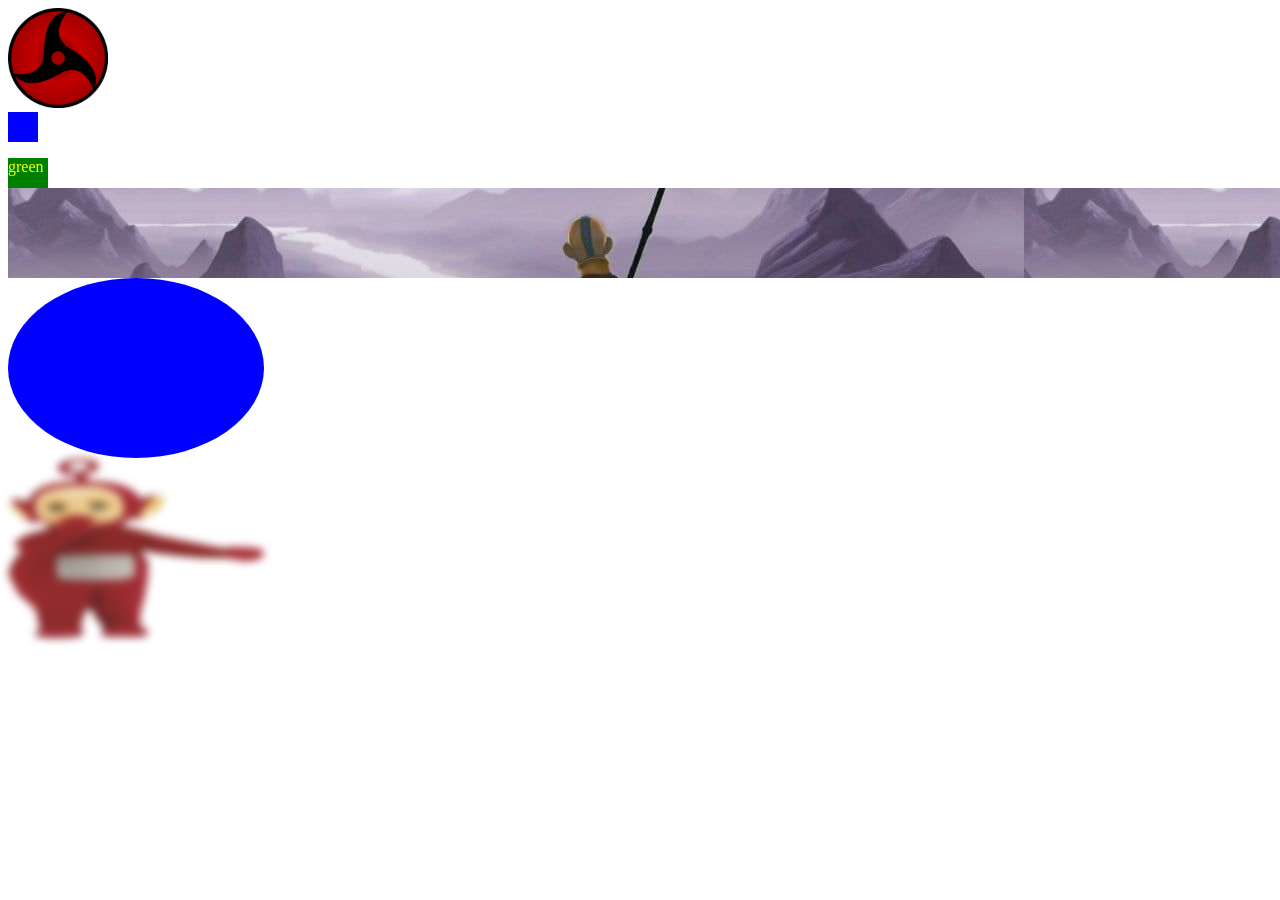
<file: index.html>
<!DOCTYPE html>
<html lang="en">
<head>
    <meta charset="UTF-8">
    <meta http-equiv="X-UA-Compatible" content="IE=edge">
    <meta name="viewport" content="width=device-width, initial-scale=1.0">
    <link rel="stylesheet" href="style.css" >

    <title>Document</title>
</head>
<body>
    

<img id="img1" src="img4.png" alt="">

<div id="blue"></div>

<div id="green"><p id="tgreen">green</p></div>

<div id="forest"></div>

<div id="blues"></div>

<img id="tel" src="tel.webp" alt="">





</body>
</html>
</file>
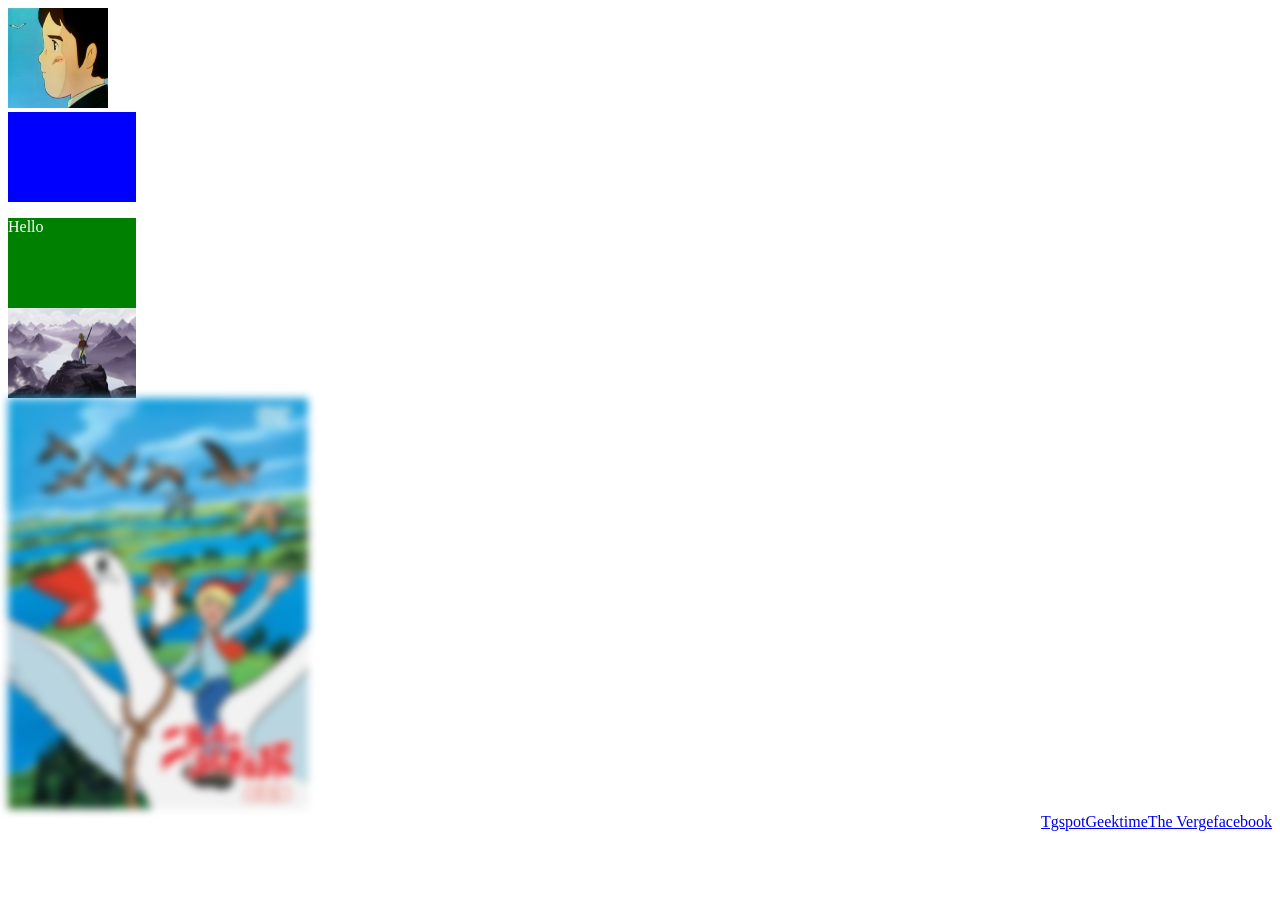
<file: index1.html>
<!DOCTYPE html>
<html lang="en">
<head>
    <meta charset="UTF-8">
    <meta http-equiv="X-UA-Compatible" content="IE=edge">
    <meta name="viewport" content="width=device-width, initial-scale=1.0">
    <title>Document</title>
    <link rel="stylesheet" href="style1.css" media="screen and (min-width:600px)"/>
    <link rel="stylesheet" href="style2.css" media="screen and (max-width:600px)"/>

    <img id="marko" src="marko.jpg" alt="">

    <div id="blue"></div>

    <div id="green"><p id="greenp">Hello</p></div>

    <div id="forest">
        <img id="avam" src="avatar.jpg" alt="">
        <img id="avaf" src="avatarforest.png" alt="">
    </div>

    <img id="nils" src="nils.jpg" alt="">

    <div class="links">
        <a href="https://www.facebook.com/">facebook</a>
        <br>
        <a href="https://www.theverge.com/">The Verge</a>
        <br>
        <a href="https://www.geektime.co.il/">Geektime</a>
        <br>
        <a href="https://www.tgspot.co.il/">Tgspot</a>

    </div>


</head>
<body>
    
</body>
</html>
</file>
<file: style.css>
@media screen and (min-width:600px){
    #img1{
        width: 100px;
        height: 100px;
    }
}
@media screen and (max-width:600px){
    #img1{
        width: 30px;
        height: 30px;
    }
}



@media screen and (max-width:600px){
    #blue{
        width: 30px;
        height: 30px;
        background-color: red;
    }
}
@media screen and (min-width:600px){
    #blue{
        width: 30px;
        height: 30px;
        background-color: blue;
    }
}

#green{
    width: 40px;
    height: 30px;
    background-color: green;
}
@media screen and (max-width:600px){
    #tgreen{
        width: 40px;
        height: 30px;
        color: white;
    }
}
@media screen and (min-width:600px){
    #tgreen{
        width: 40px;
        height: 30px;
        color: yellow;
    }
}

#forest{
    width: 10vw;
    height: 10vh;
    background-image: url(avatar.jpg);
    size: 20vh;
}


@media screen and (min-width:600px) {
    #forest{
        width: 100vw;
        background-image: url(avatar.jpg);
        background-size: auto;
    background-attachment: fixed;    }
    
}
@media screen and (max-width:600px) {
    #forest{
        width: 100vw;
        background-image: url(avatarforest.png);
        background-size: auto;
        background-attachment: fixed;
    }
}

#blues{
    width: 20vw;
    height: 20vh;
    border-radius: 70%;
    background-color: blue;
}
@media screen and(min-width:600px) {
    #blues{
    width: 20vw;
    height: 20vh;
    border-radius: 70%;
    background-color: blue;
    }    
}
@media screen and (max-width:600px){
    #blues{
    width: 20vw;
    height: 20vh;
    border-radius: 0%;
    background-color: blue;
    }
}

#tel{
    width: 20vw;
    height: 20vh;
}
@media screen and (min-width:600px) {
    #tel{
        width: 20vw;
        height: 20vh;
        filter: blur(4px);
    }
}
@media screen and (max-width:600px) {
    #tel{
        width: 20vw;
        height: 20vh;
        filter:grayscale(1);
    }
}
</file>
<file: style1.css>
#marko{
    width: 100px;
    height: 100px; 
}
#blue{
    width: 10vw;
    height: 10vh;
    background-color: blue;
}

#green{
    width: 10vw;
    height: 10vh;
    background-color: green;
}

#greenp{
    color: white;
}

#avam{
    width: 10vw;
    height: 10vh;
}
#avaf{
    display: none;
}
#forest{
    width: 10vw;
    height: 10vh;
    background-image:url(avatar.jpg);
}

#nils{
    filter: blur(4px);
}

.links{
    display: flex;
    direction: rtl;
}
</file>
<file: style2.css>
#marko{
    width: 30px;
    height: 30px; 
}

#blue{
    width: 10vw;
    height: 10vh;
    background-color: red;
}
#green{
    width: 10vw;
    height: 10vh;
    background-color: green;
}
#greenp{
    color: yellow;
}

#avaf{
    width: 10vw;
    height: 10vh;
}
#avam{
    display: none;
}
#forest{
    width: 10vw;
    height: 10vh;
    background-image:url(avatarforest.png);
}

#nils{
    filter: grayscale(1);
}

.links{
    display:grid;
}
</file>
